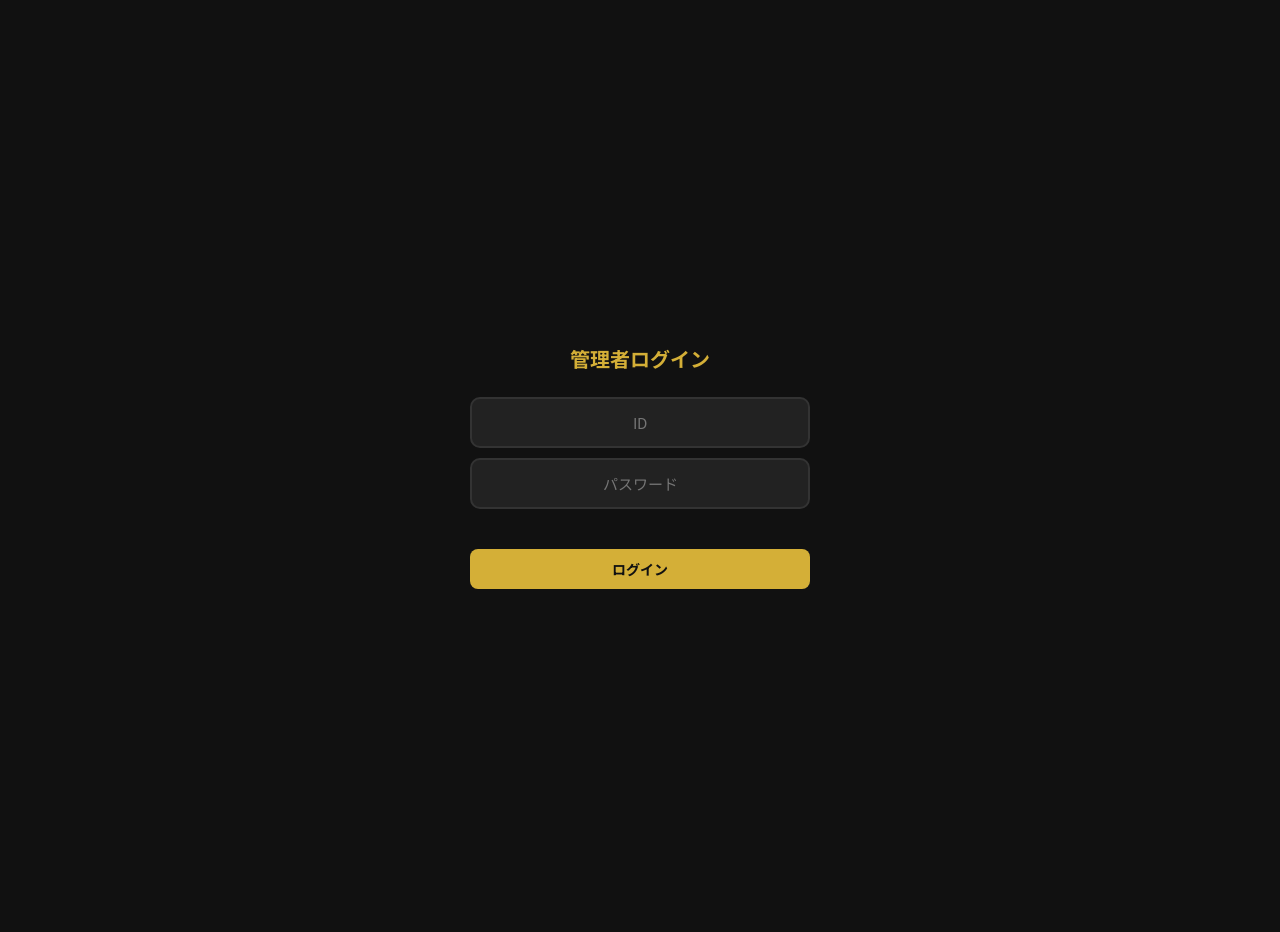
<file: admin.html>
<!DOCTYPE html>
<html lang="ja">
<head>
  <meta charset="UTF-8">
  <meta name="viewport" content="width=device-width, initial-scale=1.0">
  <title>管理者画面 - 競馬クイズ</title>
  <link href="https://fonts.googleapis.com/css2?family=Noto+Sans+JP:wght@400;700;900&display=swap" rel="stylesheet">
  <style>
    * { margin: 0; padding: 0; box-sizing: border-box; }
    body {
      font-family: 'Noto Sans JP', sans-serif;
      background: #111;
      color: #eee;
      min-height: 100dvh;
      padding: 16px;
    }

    /* ログイン */
    #login-screen {
      display: flex;
      align-items: center;
      justify-content: center;
      min-height: 100dvh;
    }
    #login-screen.hidden { display: none; }
    .login-box {
      width: 100%;
      max-width: 340px;
      text-align: center;
    }
    .login-box h2 {
      font-size: 20px;
      margin-bottom: 24px;
      color: #d4af37;
    }
    .login-box input {
      width: 100%;
      padding: 13px;
      font-size: 15px;
      font-family: 'Noto Sans JP', sans-serif;
      border: 2px solid #333;
      border-radius: 10px;
      background: #222;
      color: #eee;
      outline: none;
      margin-bottom: 10px;
      text-align: center;
    }
    .login-box input:focus { border-color: #d4af37; }
    .login-error {
      color: #e74c3c;
      font-size: 13px;
      margin-bottom: 10px;
      min-height: 20px;
    }

    /* 管理画面 */
    #admin-screen { display: none; }
    #admin-screen.active { display: block; }

    .admin-header {
      display: flex;
      justify-content: space-between;
      align-items: center;
      margin-bottom: 20px;
      flex-wrap: wrap;
      gap: 10px;
    }
    .admin-header h1 {
      font-size: 20px;
      color: #d4af37;
    }

    /* ボタン */
    .btn {
      padding: 10px 18px;
      font-size: 14px;
      font-weight: 700;
      font-family: 'Noto Sans JP', sans-serif;
      border: none;
      border-radius: 8px;
      cursor: pointer;
      transition: transform 0.1s;
    }
    .btn:active { transform: scale(0.97); }
    .btn-gold { background: #d4af37; color: #111; }
    .btn-red { background: #e74c3c; color: #fff; }
    .btn-gray { background: #333; color: #aaa; }
    .btn-blue { background: #3d6b4f; color: #fff; }
    .btn-sm { padding: 8px 14px; font-size: 13px; }

    /* 問題リスト */
    .question-card {
      background: #1a1a1a;
      border: 1px solid #333;
      border-radius: 12px;
      padding: 16px;
      margin-bottom: 10px;
    }
    .question-card .q-num {
      font-size: 12px;
      color: #888;
      margin-bottom: 6px;
    }
    .question-card .q-text {
      font-size: 15px;
      font-weight: 700;
      margin-bottom: 10px;
      line-height: 1.5;
    }
    .question-card .q-choices {
      font-size: 13px;
      color: #aaa;
      margin-bottom: 10px;
    }
    .question-card .q-choices .correct-choice {
      color: #2ecc71;
      font-weight: 700;
    }
    .question-card .q-actions {
      display: flex;
      gap: 8px;
    }

    /* 編集フォーム */
    .edit-overlay {
      position: fixed;
      inset: 0;
      background: rgba(0,0,0,0.8);
      display: flex;
      align-items: center;
      justify-content: center;
      z-index: 100;
      padding: 16px;
    }
    .edit-overlay.hidden { display: none; }
    .edit-form {
      background: #1a1a1a;
      border: 1px solid #333;
      border-radius: 14px;
      padding: 24px 20px;
      width: 100%;
      max-width: 440px;
      max-height: 90dvh;
      overflow-y: auto;
    }
    .edit-form h3 {
      font-size: 17px;
      margin-bottom: 16px;
      color: #d4af37;
    }
    .form-group {
      margin-bottom: 14px;
    }
    .form-group label {
      display: block;
      font-size: 13px;
      color: #888;
      margin-bottom: 4px;
    }
    .form-group input,
    .form-group textarea {
      width: 100%;
      padding: 11px 12px;
      font-size: 14px;
      font-family: 'Noto Sans JP', sans-serif;
      border: 2px solid #333;
      border-radius: 8px;
      background: #222;
      color: #eee;
      outline: none;
    }
    .form-group textarea {
      resize: vertical;
      min-height: 60px;
    }
    .form-group input:focus,
    .form-group textarea:focus { border-color: #d4af37; }
    .radio-group {
      display: flex;
      gap: 12px;
      flex-wrap: wrap;
    }
    .radio-group label {
      font-size: 14px;
      color: #eee;
      cursor: pointer;
    }
    .radio-group input[type="radio"] {
      width: auto;
      margin-right: 4px;
    }
    .form-actions {
      display: flex;
      gap: 8px;
      margin-top: 16px;
    }
    .form-actions .btn { flex: 1; }

    /* インポート・エクスポート */
    .import-area, .export-area {
      margin-top: 20px;
      padding-top: 20px;
      border-top: 1px solid #333;
    }
    .import-area h3, .export-area h3 {
      font-size: 15px;
      color: #d4af37;
      margin-bottom: 12px;
    }
    .import-section {
      background: #1a1a1a;
      border: 1px solid #333;
      border-radius: 12px;
      padding: 16px;
      margin-bottom: 12px;
    }
    .import-section h4 {
      font-size: 14px;
      color: #ccc;
      margin-bottom: 8px;
    }
    .import-section p {
      font-size: 12px;
      color: #888;
      margin-bottom: 10px;
      line-height: 1.6;
    }
    .import-section input[type="file"] {
      width: 100%;
      padding: 10px;
      font-size: 13px;
      background: #222;
      border: 2px dashed #444;
      border-radius: 8px;
      color: #aaa;
      cursor: pointer;
      margin-bottom: 8px;
    }
    .import-section input[type="text"] {
      width: 100%;
      padding: 11px 12px;
      font-size: 13px;
      font-family: 'Noto Sans JP', sans-serif;
      border: 2px solid #333;
      border-radius: 8px;
      background: #222;
      color: #eee;
      outline: none;
      margin-bottom: 8px;
    }
    .import-section input[type="text"]:focus { border-color: #d4af37; }
    .import-result {
      font-size: 13px;
      padding: 8px 0;
      min-height: 20px;
    }
    .import-result.success { color: #2ecc71; }
    .import-result.error { color: #e74c3c; }
    .import-mode-toggle {
      display: flex;
      gap: 8px;
      margin-bottom: 10px;
    }
    .import-mode-toggle label {
      font-size: 13px;
      color: #ccc;
      cursor: pointer;
    }
    .import-mode-toggle input { margin-right: 4px; }
    .export-area textarea {
      width: 100%;
      height: 120px;
      padding: 10px;
      font-size: 12px;
      font-family: monospace;
      background: #222;
      color: #aaa;
      border: 1px solid #333;
      border-radius: 8px;
      resize: vertical;
      margin-top: 10px;
    }
  </style>
</head>
<body>

  <!-- ログイン画面 -->
  <div id="login-screen">
    <div class="login-box">
      <h2>管理者ログイン</h2>
      <input type="text" id="login-id" placeholder="ID">
      <input type="password" id="login-pw" placeholder="パスワード">
      <p id="login-error" class="login-error"></p>
      <button class="btn btn-gold" style="width:100%" onclick="doLogin()">ログイン</button>
    </div>
  </div>

  <!-- 管理画面 -->
  <div id="admin-screen">
    <div class="admin-header">
      <h1>問題管理</h1>
      <div style="display:flex;gap:8px;">
        <button class="btn btn-gold btn-sm" onclick="openAddForm()">+ 追加</button>
        <button class="btn btn-gray btn-sm" onclick="doLogout()">ログアウト</button>
      </div>
    </div>
    <div id="question-list"></div>

    <!-- インポート -->
    <div class="import-area">
      <h3>📥 問題をインポート</h3>

      <!-- CSVアップロード -->
      <div class="import-section">
        <h4>📄 CSVファイルからアップロード</h4>
        <p>CSV形式: 問題文, 選択肢A, 選択肢B, 選択肢C, 選択肢D, 正解(A/B/C/D), 解説, ジャンル, 難易度<br>
          ジャンル: general/g1/bloodline/jockey/history<br>
          難易度: beginner/intermediate/advanced<br>
          ※ジャンル・難易度は省略可（省略時: general / intermediate）</p>
        <input type="file" id="csv-file" accept=".csv,.txt" onchange="handleCsvUpload(event)">
        <div class="import-mode-toggle">
          <label><input type="radio" name="csv-mode" value="add" checked> 既存に追加</label>
          <label><input type="radio" name="csv-mode" value="replace"> 全て入れ替え</label>
        </div>
        <p id="csv-result" class="import-result"></p>
      </div>

      <!-- スプレッドシート連携 -->
      <div class="import-section">
        <h4>📊 Googleスプレッドシートから読み込み</h4>
        <p>
          スプレッドシートの共有設定を「リンクを知っている全員」にして、<br>
          ファイル → 共有 → ウェブに公開 → CSV形式で公開してURLを貼り付け<br>
          ※列の順番: 問題文, 選択肢A, 選択肢B, 選択肢C, 選択肢D, 正解(A/B/C/D), 解説, ジャンル, 難易度
        </p>
        <input type="text" id="sheet-url" placeholder="公開CSV URL を貼り付け">
        <div class="import-mode-toggle">
          <label><input type="radio" name="sheet-mode" value="add" checked> 既存に追加</label>
          <label><input type="radio" name="sheet-mode" value="replace"> 全て入れ替え</label>
        </div>
        <button class="btn btn-gold btn-sm" onclick="fetchSpreadsheet()">読み込み</button>
        <p id="sheet-result" class="import-result"></p>
      </div>
    </div>

    <!-- エクスポート -->
    <div class="export-area">
      <h3>📤 エクスポート</h3>
      <button class="btn btn-blue btn-sm" onclick="exportData()">quiz-data.js にエクスポート</button>
      <button class="btn btn-gray btn-sm" onclick="exportCsv()">CSVでダウンロード</button>
      <textarea id="export-output" readonly placeholder="エクスポートしたデータがここに表示されます"></textarea>
    </div>
  </div>

  <!-- 編集フォーム -->
  <div id="edit-overlay" class="edit-overlay hidden">
    <div class="edit-form">
      <h3 id="form-title">問題を追加</h3>
      <input type="hidden" id="edit-index" value="-1">
      <div class="form-group">
        <label>問題文</label>
        <textarea id="f-question" placeholder="問題を入力"></textarea>
      </div>
      <div class="form-group">
        <label>選択肢A</label>
        <input type="text" id="f-choice0" placeholder="選択肢A">
      </div>
      <div class="form-group">
        <label>選択肢B</label>
        <input type="text" id="f-choice1" placeholder="選択肢B">
      </div>
      <div class="form-group">
        <label>選択肢C</label>
        <input type="text" id="f-choice2" placeholder="選択肢C">
      </div>
      <div class="form-group">
        <label>選択肢D</label>
        <input type="text" id="f-choice3" placeholder="選択肢D">
      </div>
      <div class="form-group">
        <label>正解</label>
        <div class="radio-group">
          <label><input type="radio" name="f-answer" value="0"> A</label>
          <label><input type="radio" name="f-answer" value="1"> B</label>
          <label><input type="radio" name="f-answer" value="2"> C</label>
          <label><input type="radio" name="f-answer" value="3" checked> D</label>
        </div>
      </div>
      <div class="form-group">
        <label>解説</label>
        <textarea id="f-explanation" placeholder="解説を入力（任意）"></textarea>
      </div>
      <div class="form-group">
        <label>ジャンル</label>
        <select id="f-genre" style="width:100%;padding:11px;font-size:14px;font-family:'Noto Sans JP',sans-serif;border:2px solid #333;border-radius:8px;background:#222;color:#eee;">
          <option value="general">総合</option>
          <option value="g1">G1レース</option>
          <option value="bloodline">血統</option>
          <option value="jockey">騎手</option>
          <option value="history">歴史</option>
        </select>
      </div>
      <div class="form-group">
        <label>難易度</label>
        <select id="f-difficulty" style="width:100%;padding:11px;font-size:14px;font-family:'Noto Sans JP',sans-serif;border:2px solid #333;border-radius:8px;background:#222;color:#eee;">
          <option value="beginner">初級</option>
          <option value="intermediate" selected>中級</option>
          <option value="advanced">上級</option>
        </select>
      </div>
      <div class="form-actions">
        <button class="btn btn-gold" onclick="saveQuestion()">保存</button>
        <button class="btn btn-gray" onclick="closeForm()">キャンセル</button>
      </div>
    </div>
  </div>

  <script>
    // === 認証 ===
    const ADMIN_ID = 'admin';
    const ADMIN_PW = 'keiba2024';

    function doLogin() {
      const id = document.getElementById('login-id').value;
      const pw = document.getElementById('login-pw').value;
      if (id === ADMIN_ID && pw === ADMIN_PW) {
        document.getElementById('login-screen').classList.add('hidden');
        document.getElementById('admin-screen').classList.add('active');
        renderList();
      } else {
        document.getElementById('login-error').textContent = 'IDまたはパスワードが違います';
      }
    }

    function doLogout() {
      document.getElementById('login-screen').classList.remove('hidden');
      document.getElementById('admin-screen').classList.remove('active');
      document.getElementById('login-id').value = '';
      document.getElementById('login-pw').value = '';
      document.getElementById('login-error').textContent = '';
    }

    // Enterキーでログイン
    document.getElementById('login-pw').addEventListener('keydown', e => {
      if (e.key === 'Enter') doLogin();
    });

    // === 問題データ管理（localStorage） ===
    function getQuestions() {
      const data = localStorage.getItem('keiba-quiz-questions');
      if (data) {
        try { return JSON.parse(data); }
        catch (e) { localStorage.removeItem('keiba-quiz-questions'); }
      }
      // 初期データ
      return [
        { question: "日本ダービー（東京優駿）が行われる競馬場はどこ？", choices: ["中山競馬場", "阪神競馬場", "東京競馬場", "京都競馬場"], answer: 2, explanation: "日本ダービーは毎年5月末〜6月初めに東京競馬場の芝2400mで行われる。府中の直線525.9mを駆け抜ける3歳馬の頂上決戦。" },
        { question: "史上初の無敗の三冠馬はどの馬？", choices: ["シンボリルドルフ", "ディープインパクト", "ナリタブライアン", "シンザン"], answer: 0, explanation: "シンボリルドルフは1984年に史上初の無敗で三冠を達成。「皇帝」の異名を持ち、7冠馬としても知られる。" },
        { question: "武豊騎手が初めてダービーを勝った時の騎乗馬は？", choices: ["キングカメハメハ", "スペシャルウィーク", "アグネスフライト", "ディープインパクト"], answer: 1, explanation: "1998年、武豊はスペシャルウィークでダービー初制覇。デビューから10年目の悲願達成で、ウイニングランで涙を見せた。" },
        { question: "有馬記念の距離は？", choices: ["2000m", "2200m", "2400m", "2500m"], answer: 3, explanation: "有馬記念は中山競馬場の芝2500mで行われる。内回りコースで小回り適性が求められ、実力馬でも取りこぼしが起きやすいレース。" },
        { question: "「皇帝」の異名を持つ馬は？", choices: ["オグリキャップ", "テイエムオペラオー", "シンボリルドルフ", "ナリタブライアン"], answer: 2, explanation: "シンボリルドルフは無敗の三冠馬で通算G1を7勝。岡部幸雄騎手とのコンビで圧倒的な強さを見せ「皇帝」と呼ばれた。" },
        { question: "日本の中央競馬（JRA）のG1レースで最も距離が長いのは？", choices: ["天皇賞（春）", "菊花賞", "有馬記念", "ステイヤーズステークス"], answer: 0, explanation: "天皇賞（春）は京都競馬場の芝3200mで行われるG1レース。菊花賞は3000m、有馬記念は2500m。ステイヤーズSはG2。" },
        { question: "ディープインパクトの父馬は？", choices: ["キングカメハメハ", "サンデーサイレンス", "ブライアンズタイム", "ノーザンテースト"], answer: 1, explanation: "ディープインパクトの父はサンデーサイレンス。母ウインドインハーヘアとの配合で生まれ、日本競馬史上最高の種牡馬の一頭となった。" },
        { question: "オグリキャップが引退レースで勝ったG1は？", choices: ["ジャパンカップ", "天皇賞（秋）", "有馬記念", "宝塚記念"], answer: 2, explanation: "1990年の有馬記念がオグリキャップのラストラン。不調が続く中、奇跡的な復活勝利を遂げ、中山競馬場は「オグリコール」に包まれた。" },
        { question: "中央競馬で1レースの最大出走頭数は？", choices: ["16頭", "18頭", "20頭", "24頭"], answer: 1, explanation: "JRAでは1レースの最大出走頭数は18頭。ゲートの枠数が18までで、大レースでは除外馬が出ることも多い。" },
        { question: "三冠レースに含まれないのはどれ？", choices: ["皐月賞", "日本ダービー", "有馬記念", "菊花賞"], answer: 2, explanation: "クラシック三冠は皐月賞（中山2000m）、日本ダービー（東京2400m）、菊花賞（京都3000m）の3レース。有馬記念は三冠に含まれない。" }
      ];
    }

    function saveQuestions(questions) {
      localStorage.setItem('keiba-quiz-questions', JSON.stringify(questions));
    }

    // === リスト描画 ===
    function renderList() {
      const questions = getQuestions();
      const listEl = document.getElementById('question-list');
      listEl.innerHTML = '';

      if (questions.length === 0) {
        listEl.innerHTML = '<p style="text-align:center;color:#888;padding:40px 0">問題がありません</p>';
        return;
      }

      var genreLabels = {general:'総合',g1:'G1レース',bloodline:'血統',jockey:'騎手',history:'歴史'};
      var diffLabels = {beginner:'初級',intermediate:'中級',advanced:'上級'};

      questions.forEach(function(q, i) {
        var labels = ['A', 'B', 'C', 'D'];
        var choicesHtml = q.choices.map(function(c, ci) {
          return '<span class="' + (ci === q.answer ? 'correct-choice' : '') + '">' + labels[ci] + '. ' + esc(c) + '</span>';
        }).join('&nbsp;&nbsp;');

        var gLabel = genreLabels[q.genre] || '総合';
        var dLabel = diffLabels[q.difficulty] || '中級';

        var card = document.createElement('div');
        card.className = 'question-card';
        card.innerHTML =
          '<div class="q-num">Q' + (i + 1) + ' <span style="color:#d4af37;font-size:11px;margin-left:8px;">' + gLabel + '</span> <span style="color:#888;font-size:11px;">' + dLabel + '</span></div>' +
          '<div class="q-text">' + esc(q.question) + '</div>' +
          '<div class="q-choices">' + choicesHtml + '</div>' +
          '<div class="q-actions">' +
            '<button class="btn btn-blue btn-sm" onclick="openEditForm(' + i + ')">編集</button>' +
            '<button class="btn btn-red btn-sm" onclick="deleteQuestion(' + i + ')">削除</button>' +
          '</div>';
        listEl.appendChild(card);
      });
    }

    // === フォーム操作 ===
    function openAddForm() {
      document.getElementById('form-title').textContent = '問題を追加';
      document.getElementById('edit-index').value = -1;
      document.getElementById('f-question').value = '';
      document.getElementById('f-choice0').value = '';
      document.getElementById('f-choice1').value = '';
      document.getElementById('f-choice2').value = '';
      document.getElementById('f-choice3').value = '';
      document.getElementById('f-explanation').value = '';
      document.getElementById('f-genre').value = 'general';
      document.getElementById('f-difficulty').value = 'intermediate';
      document.querySelector('input[name="f-answer"][value="0"]').checked = true;
      document.getElementById('edit-overlay').classList.remove('hidden');
    }

    function openEditForm(idx) {
      var q = getQuestions()[idx];
      document.getElementById('form-title').textContent = '問題を編集';
      document.getElementById('edit-index').value = idx;
      document.getElementById('f-question').value = q.question;
      document.getElementById('f-choice0').value = q.choices[0];
      document.getElementById('f-choice1').value = q.choices[1];
      document.getElementById('f-choice2').value = q.choices[2];
      document.getElementById('f-choice3').value = q.choices[3];
      document.getElementById('f-explanation').value = q.explanation || '';
      document.getElementById('f-genre').value = q.genre || 'general';
      document.getElementById('f-difficulty').value = q.difficulty || 'intermediate';
      document.querySelector('input[name="f-answer"][value="' + q.answer + '"]').checked = true;
      document.getElementById('edit-overlay').classList.remove('hidden');
    }

    function closeForm() {
      document.getElementById('edit-overlay').classList.add('hidden');
    }

    function saveQuestion() {
      const idx = parseInt(document.getElementById('edit-index').value);
      const question = document.getElementById('f-question').value.trim();
      const choices = [
        document.getElementById('f-choice0').value.trim(),
        document.getElementById('f-choice1').value.trim(),
        document.getElementById('f-choice2').value.trim(),
        document.getElementById('f-choice3').value.trim()
      ];
      const answer = parseInt(document.querySelector('input[name="f-answer"]:checked').value);
      const explanation = document.getElementById('f-explanation').value.trim();

      if (!question || choices.some(c => !c)) {
        alert('すべての項目を入力してください');
        return;
      }

      var genre = document.getElementById('f-genre').value;
      var difficulty = document.getElementById('f-difficulty').value;

      const questions = getQuestions();
      const newQ = { question, choices, answer, explanation, genre: genre, difficulty: difficulty };

      if (idx === -1) {
        questions.push(newQ);
      } else {
        questions[idx] = newQ;
      }

      saveQuestions(questions);
      closeForm();
      renderList();
    }

    function deleteQuestion(idx) {
      if (!confirm('この問題を削除しますか？')) return;
      const questions = getQuestions();
      questions.splice(idx, 1);
      saveQuestions(questions);
      renderList();
    }

    // === CSVパース ===
    function parseCsvLine(line) {
      const result = [];
      let current = '';
      let inQuotes = false;
      for (let i = 0; i < line.length; i++) {
        const ch = line[i];
        if (inQuotes) {
          if (ch === '"' && line[i + 1] === '"') {
            current += '"';
            i++;
          } else if (ch === '"') {
            inQuotes = false;
          } else {
            current += ch;
          }
        } else {
          if (ch === '"') {
            inQuotes = true;
          } else if (ch === ',') {
            result.push(current.trim());
            current = '';
          } else {
            current += ch;
          }
        }
      }
      result.push(current.trim());
      return result;
    }

    function csvToQuestions(csvText) {
      const lines = csvText.split(/\r?\n/).filter(l => l.trim());
      const questions = [];
      const errors = [];

      for (let i = 0; i < lines.length; i++) {
        const cols = parseCsvLine(lines[i]);

        // ヘッダー行をスキップ
        if (i === 0 && (cols[0] === '問題文' || cols[0] === '問題' || cols[0].toLowerCase() === 'question')) continue;

        if (cols.length < 6) {
          errors.push(`${i + 1}行目: 列が足りません（${cols.length}列）`);
          continue;
        }

        const question = cols[0];
        const choices = [cols[1], cols[2], cols[3], cols[4]];
        const answerRaw = cols[5].toUpperCase();

        let answer;
        if (['A', 'B', 'C', 'D'].includes(answerRaw)) {
          answer = answerRaw.charCodeAt(0) - 65;
        } else if (['0', '1', '2', '3'].includes(answerRaw)) {
          answer = parseInt(answerRaw);
        } else {
          errors.push(`${i + 1}行目: 正解が不正です（${cols[5]}）`);
          continue;
        }

        if (!question || choices.some(c => !c)) {
          errors.push(`${i + 1}行目: 空の項目があります`);
          continue;
        }

        var validGenres = ['general','g1','bloodline','jockey','history'];
        var validDiffs = ['beginner','intermediate','advanced'];
        var genre = (cols[7] || '').trim().toLowerCase();
        var difficulty = (cols[8] || '').trim().toLowerCase();
        if (validGenres.indexOf(genre) < 0) genre = 'general';
        if (validDiffs.indexOf(difficulty) < 0) difficulty = 'intermediate';

        questions.push({
          question,
          choices,
          answer,
          explanation: cols[6] || '',
          genre: genre,
          difficulty: difficulty
        });
      }
      return { questions, errors };
    }

    // === CSVファイルアップロード ===
    function handleCsvUpload(event) {
      const file = event.target.files[0];
      if (!file) return;

      const resultEl = document.getElementById('csv-result');
      resultEl.textContent = '読み込み中...';
      resultEl.className = 'import-result';

      const reader = new FileReader();
      reader.onload = function(e) {
        const text = e.target.result;
        const { questions, errors } = csvToQuestions(text);

        if (questions.length === 0) {
          resultEl.textContent = '取り込める問題がありません。' + (errors.length ? ' ' + errors[0] : '');
          resultEl.className = 'import-result error';
          return;
        }

        const mode = document.querySelector('input[name="csv-mode"]:checked').value;
        const existing = mode === 'add' ? getQuestions() : [];
        saveQuestions(existing.concat(questions));
        renderList();

        let msg = `${questions.length}問を${mode === 'add' ? '追加' : '取り込み'}しました！`;
        if (errors.length) msg += `（${errors.length}件スキップ）`;
        resultEl.textContent = msg;
        resultEl.className = 'import-result success';
      };
      reader.onerror = function() {
        resultEl.textContent = 'ファイルの読み込みに失敗しました';
        resultEl.className = 'import-result error';
      };
      reader.readAsText(file);
    }

    // === Googleスプレッドシート連携 ===
    function fetchSpreadsheet() {
      let url = document.getElementById('sheet-url').value.trim();
      const resultEl = document.getElementById('sheet-result');

      if (!url) {
        resultEl.textContent = 'URLを入力してください';
        resultEl.className = 'import-result error';
        return;
      }

      // スプレッドシートURLを自動変換
      const sheetMatch = url.match(/\/spreadsheets\/d\/([a-zA-Z0-9_-]+)/);
      if (sheetMatch) {
        // gidがあれば取得
        const gidMatch = url.match(/gid=(\d+)/);
        const gid = gidMatch ? gidMatch[1] : '0';
        url = `https://docs.google.com/spreadsheets/d/${sheetMatch[1]}/export?format=csv&gid=${gid}`;
      }

      resultEl.textContent = '読み込み中...';
      resultEl.className = 'import-result';

      fetch(url)
        .then(res => {
          if (!res.ok) throw new Error('取得失敗（' + res.status + '）');
          return res.text();
        })
        .then(text => {
          const { questions, errors } = csvToQuestions(text);

          if (questions.length === 0) {
            resultEl.textContent = '取り込める問題がありません。' + (errors.length ? ' ' + errors[0] : '');
            resultEl.className = 'import-result error';
            return;
          }

          const mode = document.querySelector('input[name="sheet-mode"]:checked').value;
          const existing = mode === 'add' ? getQuestions() : [];
          saveQuestions(existing.concat(questions));
          renderList();

          let msg = `${questions.length}問を${mode === 'add' ? '追加' : '取り込み'}しました！`;
          if (errors.length) msg += `（${errors.length}件スキップ）`;
          resultEl.textContent = msg;
          resultEl.className = 'import-result success';
        })
        .catch(err => {
          resultEl.textContent = '読み込み失敗: ' + err.message + '（CORSエラーの場合は「ウェブに公開」のCSV URLを使ってください）';
          resultEl.className = 'import-result error';
        });
    }

    // === エクスポート ===
    function exportData() {
      const questions = getQuestions();
      const js = 'const quizData = ' + JSON.stringify(questions, null, 2) + ';\n';
      document.getElementById('export-output').value = js;
    }

    function exportCsv() {
      const questions = getQuestions();
      const labels = ['A', 'B', 'C', 'D'];
      const header = '問題文,選択肢A,選択肢B,選択肢C,選択肢D,正解,解説,ジャンル,難易度';
      const rows = questions.map(q => {
        const cols = [
          q.question,
          ...q.choices,
          labels[q.answer],
          q.explanation || '',
          q.genre || 'general',
          q.difficulty || 'intermediate'
        ];
        return cols.map(c => '"' + c.replace(/"/g, '""') + '"').join(',');
      });
      const csv = header + '\n' + rows.join('\n');
      const blob = new Blob(['\uFEFF' + csv], { type: 'text/csv;charset=utf-8;' });
      const a = document.createElement('a');
      a.href = URL.createObjectURL(blob);
      a.download = 'keiba-quiz.csv';
      a.click();
      URL.revokeObjectURL(a.href);
    }

    // === ユーティリティ ===
    function esc(str) {
      const d = document.createElement('div');
      d.textContent = str;
      return d.innerHTML;
    }
  </script>
</body>
</html>
</file>
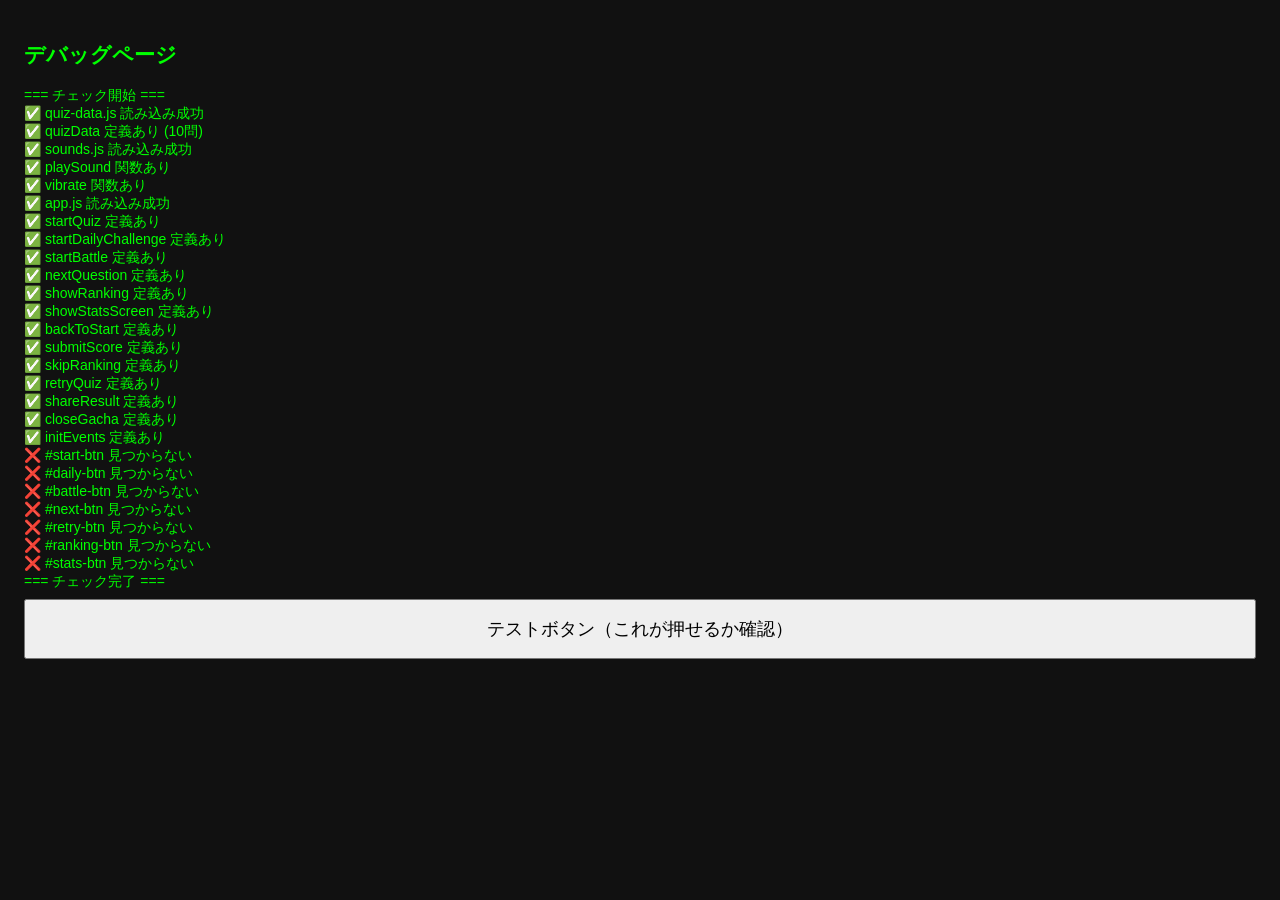
<file: debug.html>
<!DOCTYPE html>
<html lang="ja">
<head>
  <meta charset="UTF-8">
  <meta name="viewport" content="width=device-width, initial-scale=1.0">
  <title>デバッグ</title>
  <style>
    body { font-family: sans-serif; background: #111; color: #0f0; padding: 16px; font-size: 14px; }
    #log { white-space: pre-wrap; word-break: break-all; }
    button { padding: 16px; font-size: 18px; margin: 8px 0; display: block; width: 100%; }
  </style>
</head>
<body>
  <h2>デバッグページ</h2>
  <div id="log"></div>

  <button id="test-btn">テストボタン（これが押せるか確認）</button>

  <script>
    var logEl = document.getElementById('log');
    function log(msg) {
      logEl.textContent += msg + '\n';
    }

    // テストボタン
    document.getElementById('test-btn').addEventListener('click', function() {
      log('✅ テストボタン押せた！addEventListener動作OK');
    });

    log('=== チェック開始 ===');

    // 1. quiz-data.js
    try {
      var s1 = document.createElement('script');
      s1.src = 'quiz-data.js';
      s1.onload = function() {
        log('✅ quiz-data.js 読み込み成功');
        if (typeof quizData !== 'undefined') {
          log('✅ quizData 定義あり (' + quizData.length + '問)');
        } else {
          log('❌ quizData 未定義');
        }

        // 2. sounds.js
        var s2 = document.createElement('script');
        s2.src = 'sounds.js';
        s2.onload = function() {
          log('✅ sounds.js 読み込み成功');
          if (typeof playSound === 'function') {
            log('✅ playSound 関数あり');
          } else {
            log('❌ playSound 未定義');
          }
          if (typeof vibrate === 'function') {
            log('✅ vibrate 関数あり');
          } else {
            log('❌ vibrate 未定義');
          }

          // 3. app.js
          var s3 = document.createElement('script');
          s3.src = 'app.js';
          s3.onload = function() {
            log('✅ app.js 読み込み成功');
            var funcs = ['startQuiz','startDailyChallenge','startBattle','nextQuestion','showRanking','showStatsScreen','backToStart','submitScore','skipRanking','retryQuiz','shareResult','closeGacha','initEvents'];
            funcs.forEach(function(name) {
              if (typeof window[name] === 'function') {
                log('✅ ' + name + ' 定義あり');
              } else {
                log('❌ ' + name + ' 未定義');
              }
            });

            // ボタン確認
            var ids = ['start-btn','daily-btn','battle-btn','next-btn','retry-btn','ranking-btn','stats-btn'];
            ids.forEach(function(id) {
              var el = document.getElementById(id);
              log(el ? ('✅ #' + id + ' 存在') : ('❌ #' + id + ' 見つからない'));
            });

            log('=== チェック完了 ===');
          };
          s3.onerror = function(e) { log('❌ app.js 読み込みエラー: ' + e); };
          document.body.appendChild(s3);
        };
        s2.onerror = function(e) { log('❌ sounds.js 読み込みエラー: ' + e); };
        document.body.appendChild(s2);
      };
      s1.onerror = function(e) { log('❌ quiz-data.js 読み込みエラー: ' + e); };
      document.body.appendChild(s1);
    } catch(e) {
      log('❌ エラー: ' + e.message);
    }

    // グローバルエラーキャッチ
    window.onerror = function(msg, url, line, col, err) {
      log('❌ グローバルエラー: ' + msg + ' (' + url + ':' + line + ')');
    };
  </script>
</body>
</html>
</file>
